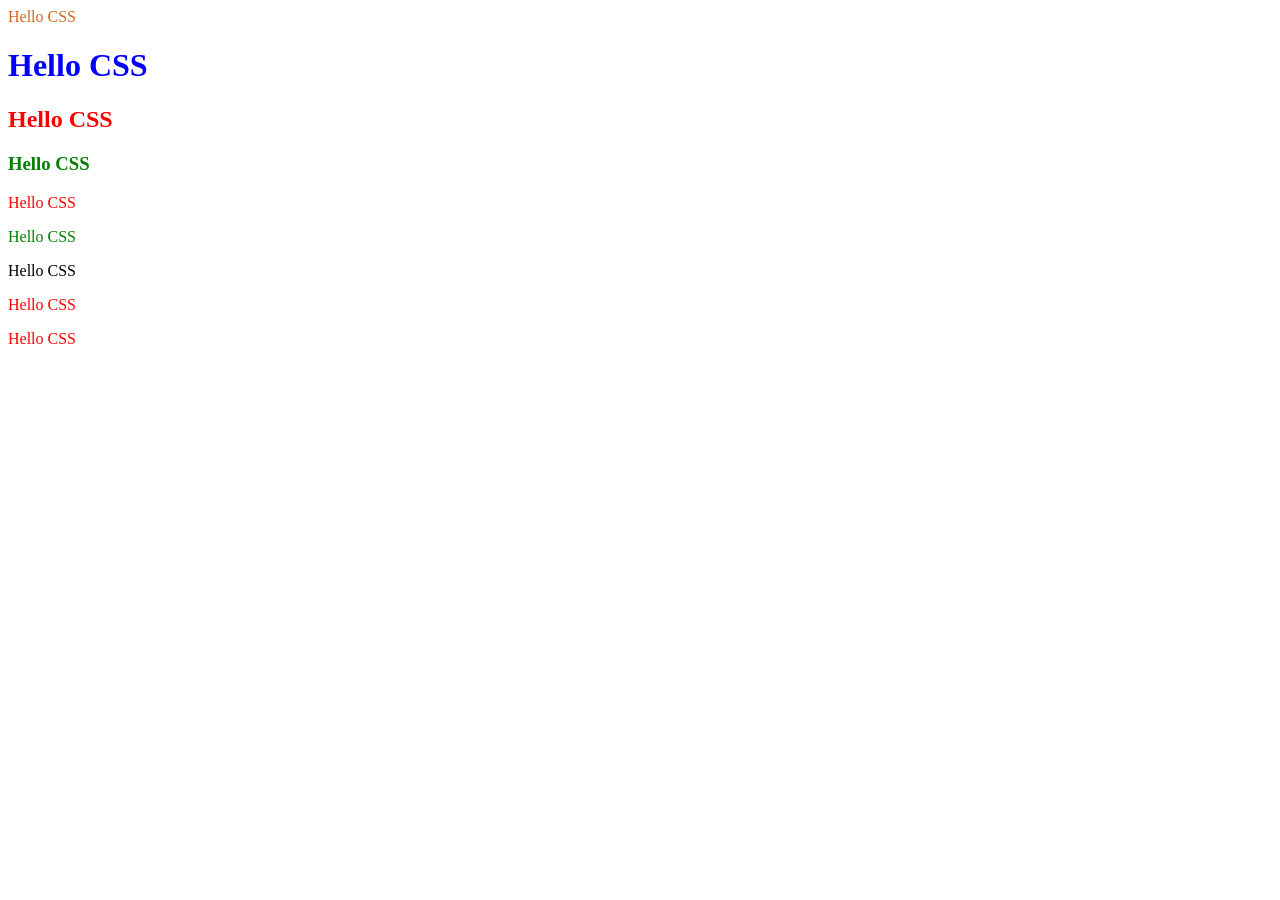
<file: Css/index.html>
<html>
<head>
    <title>CSS Session</title>
    <style>
        h1 {
            color: blue;
        }
        h2 {
            color: red;
        }
        h3 {
            color: green;
        }
    </style>
    <link rel="stylesheet" href="styles.css">
</head>
<body>
    <!-- Incline Css example -->
    <p  style="color: chocolate;">Hello CSS</p>
    <h1>Hello CSS</h1>
    <h2 style="color: red;">Hello CSS</h2>
    <h3 >Hello CSS</h3>
    
    <!-- Example of id -->
     <p id="para1">Hello CSS</p>
    <p id="para2" >Hello CSS</p>  
    <p id="para3 ">Hello CSS</p>

    <!-- Example of class -->
    <p class="highlight">Hello CSS</p>
    <p class="highlight">Hello CSS</p>
</body>
</html>
</file>
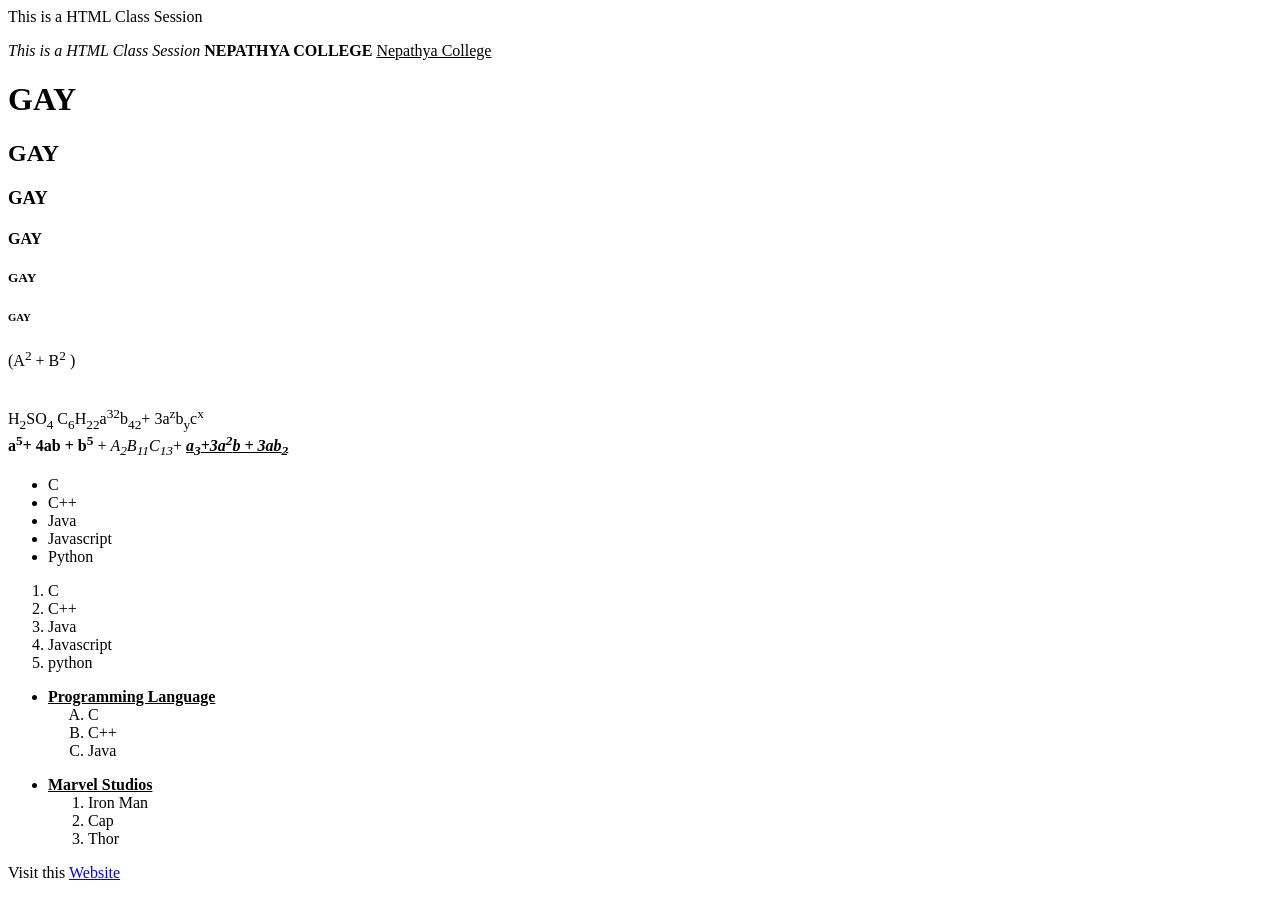
<file: Tags/index.html>
<html>
<head>
<title>Yo</title>
</head>
<body>
<!--Example of paragraph tag-->
<p>This is a HTML Class Session</p>

<!--Example of itallic tag-->
<i>This is a HTML Class Session</i>

<!--Example of bold tag-->
<b>NEPATHYA COLLEGE</b>

<!--Example of underline tag-->
<u>Nepathya College</u>

<!--Example of heading tag-->
<h1>GAY</h1>
<h2>GAY</h2>
<h3>GAY</h3>
<h4>GAY</h4>
<h5>GAY</h5>
<h6>GAY</h6>

<!--Example of Superscript-->
(A<sup>2</sup> + B<sup>2</sup> )

<!--Example of breaking line-->
<br>
<br>
<br>

<!--Example of Subscrpit-->
H<sub>2</sub>SO<sub>4</sub>

C<Sub>6</sub>H<Sub>22</sub>a<sup>32</sup>b<sub>42</sub>+ 3a<sup>z</sup>b<sub>y</sub>c<sup>x</sup>
<br>

<!--Assinment-->
<b>a<sup>5</sup>+ 4ab + b<sup>5</sup></b> + <em>A<sub>2</sub>B<sub>11</sub>C<sub>13</sub></em>+ <b><u><i>a<sub>3</sub>+3a<sup>2</sup>b + 3ab<sub>2</sub></i></u></b>
<br>

<!--Lists-->
<!--Un-ordered list-->
<ul>
<li>C</li>
<li>C++</li>
<li>Java</li>
<li>Javascript</li>
<li>Python</li>
</ul>

<!--Ordered list-->
<ol>
<li>C</li>
<li>C++</li>
<li>Java</li>
<li>Javascript</li>
<li>python</li>
</ol>

<!--Class Assignment-->
<ul>
<li><b><u>Programming Language</u></b></li>
<ol type ="A">
<li>C</li>
<li>C++</li>
<li>Java</li>
</ol>
</ul>
<ul>
<li><b><u>Marvel Studios</u></b></li>
<ol>
<li>Iron Man</li>
<li>Cap</li>
<li>Thor</li>
</ol>
</ul>

<!--Anchor hyper link tag-->
<p>Visit this <a href = "https://www.youtube.com" target="_blank">Website</a></p>

<!--image tag-->
</body>
</html>
</file>
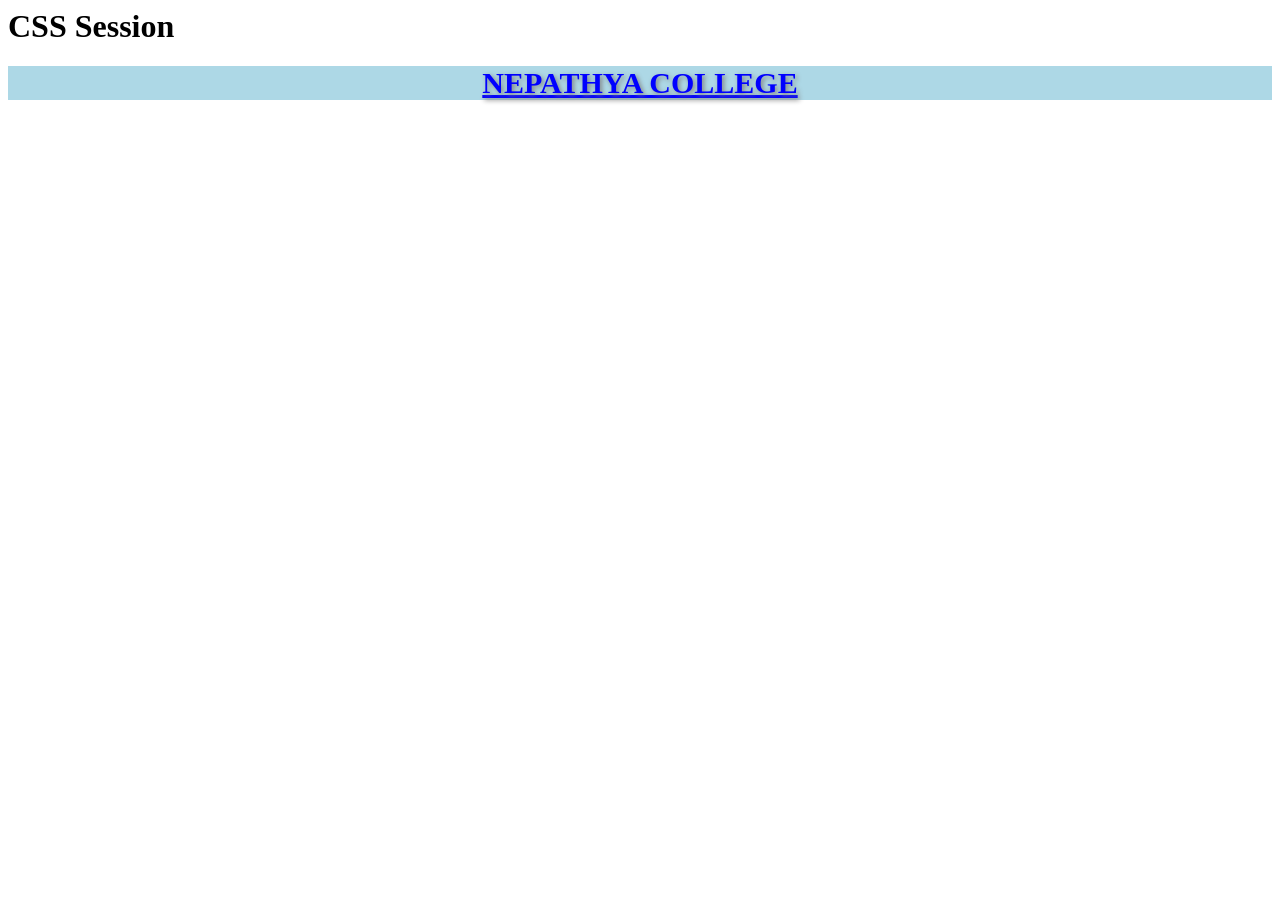
<file: Css/day2.html>
<html>
<head>
    <title>Document</title>
    <link rel="stylesheet" href="./day2.css">
</head>
<body>
    <h1>CSS Session</h1>
    <div class = "college-name">
    <label for="college name">Nepathya College</label>
    </div>
</body>
</html>
</file>
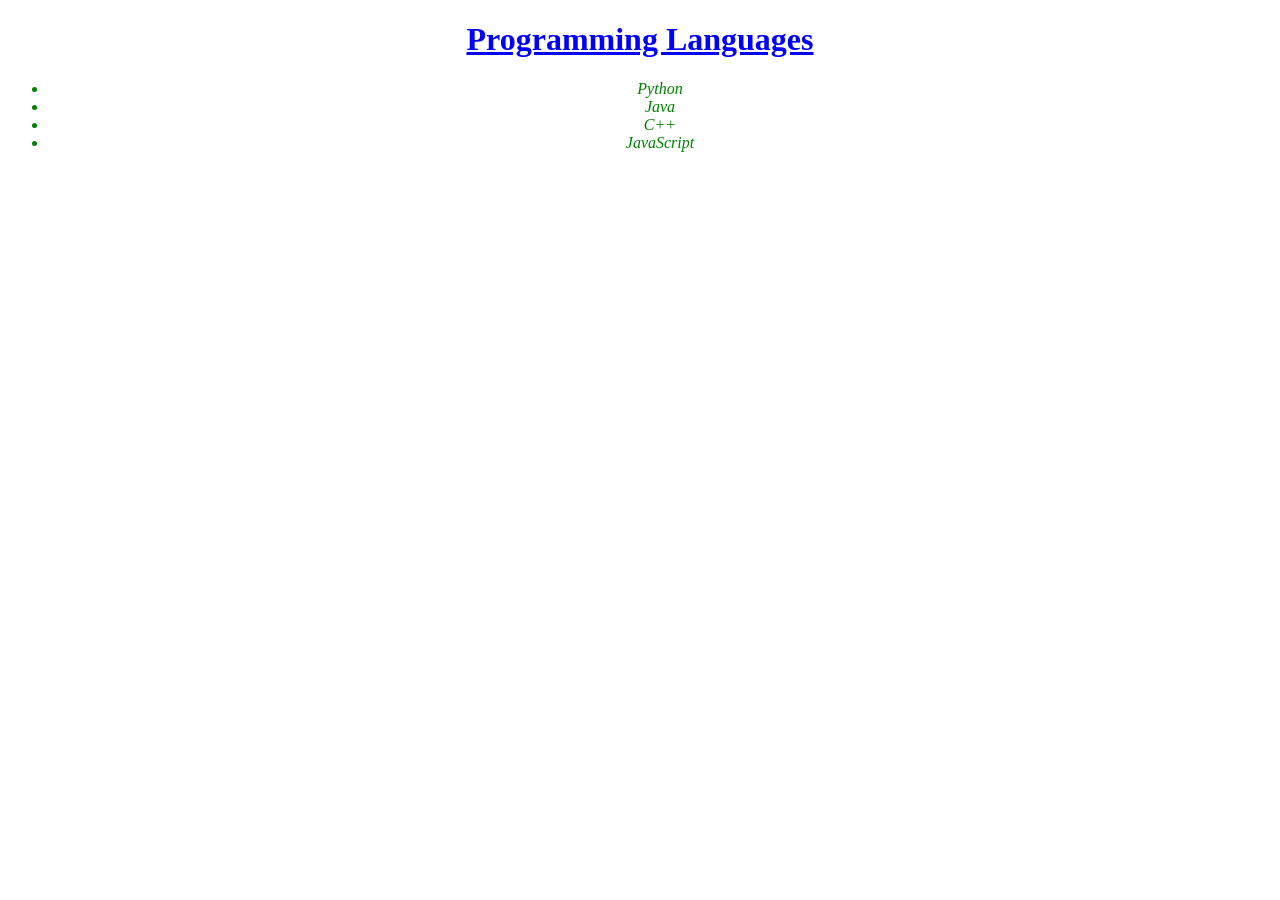
<file: image-tag/assignment.html>
<!DOCTYPE html>
<html lang="en">
<head>
<link rel="stylesheet" href="styles.css">
</head>
<body>
    <H1>Programming Languages</H1>
    <ul>
        <li align = "center">Python</li>
        <li align = "center">Java</li>
        <li align = "center">C++</li>
        <li align = "center">JavaScript</li>
    </ul>
</body>
</html>
</file>
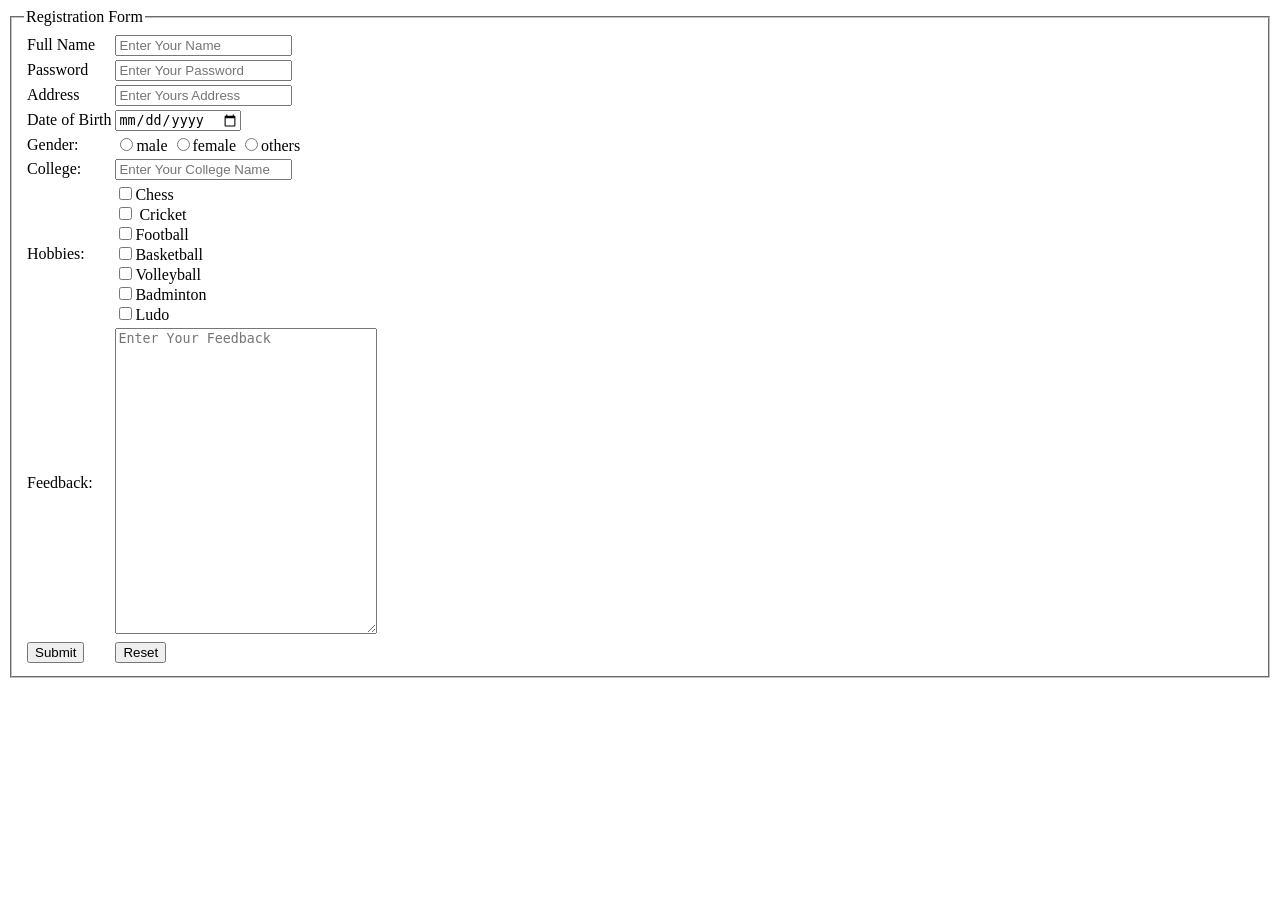
<file: Css/Assignnments/form.html>
<!DOCTYPE html>
<html lang="en">

<head>
    <meta charset="UTF-8">
    <meta name="viewport" content="width=device-width, initial-scale=1.0">
    <title>Document</title>
</head>

<body>
    <fieldset>
        <legend>Registration Form</legend>
    <form>
        <table>
            <tr>
                <td><label for="name">Full Name</label></td>
                <td><input type="text" placeholder="Enter Your Name"></td>
            </tr>
            <tr>
                <td><label for="password">Password</label></td>
                <td><input type="password" placeholder="Enter Your Password"></td>
            </tr>
            <tr>
                <td><label for="address">Address</label></td>
                <td><input type="text" placeholder="Enter Yours Address"></td>
            </tr>
            <tr>
                <td><label for="date">Date of Birth</label></td>
                <td><input type="date" placeholder="Enter your dob"></td>
            </tr>
            <tr>
                <td><label for="gender">Gender:</label></td>
                <td>
                    <input type="radio" name="gender" value="male">male
                    <input type="radio" name="gender" value="female">female
                    <input type="radio" name="gender" value="others">others
                </td>
            </tr>
            <tr>
                <td><label for="college">College:</label></td>
                <td><input type="text" ="college" placeholder="Enter Your College Name"></td>
            </tr>
            <tr>
                <td><p>Hobbies:</p></td>
                <td>
                    <input type="checkbox" value="chess">Chess <br>
                    <input type="checkbox" value="cricket"> Cricket<br>

                    <input type="checkbox" value="football">Football <br>
                    <input type="checkbox" value="basketball">Basketball <br>

                    <input type="checkbox" value="volleyball">Volleyball <br>
                    <input type="checkbox" value="batminton">Badminton <br>

                    <input type="checkbox" value="ludo">Ludo <br> 
                </td>
            </tr>
            <tr>
                <td><p>Feedback:</p></td>
                <td><textarea placeholder="Enter Your Feedback" rows="20" cols="30"></textarea></td>

            </tr>
            <tr>
                <td><input type="submit" value="Submit"></td>
                <td><input type="reset" value="Reset"></td>
            </tr>           
        </table>
    </form>
    </fieldset>
    </body>
    </html>
</file>
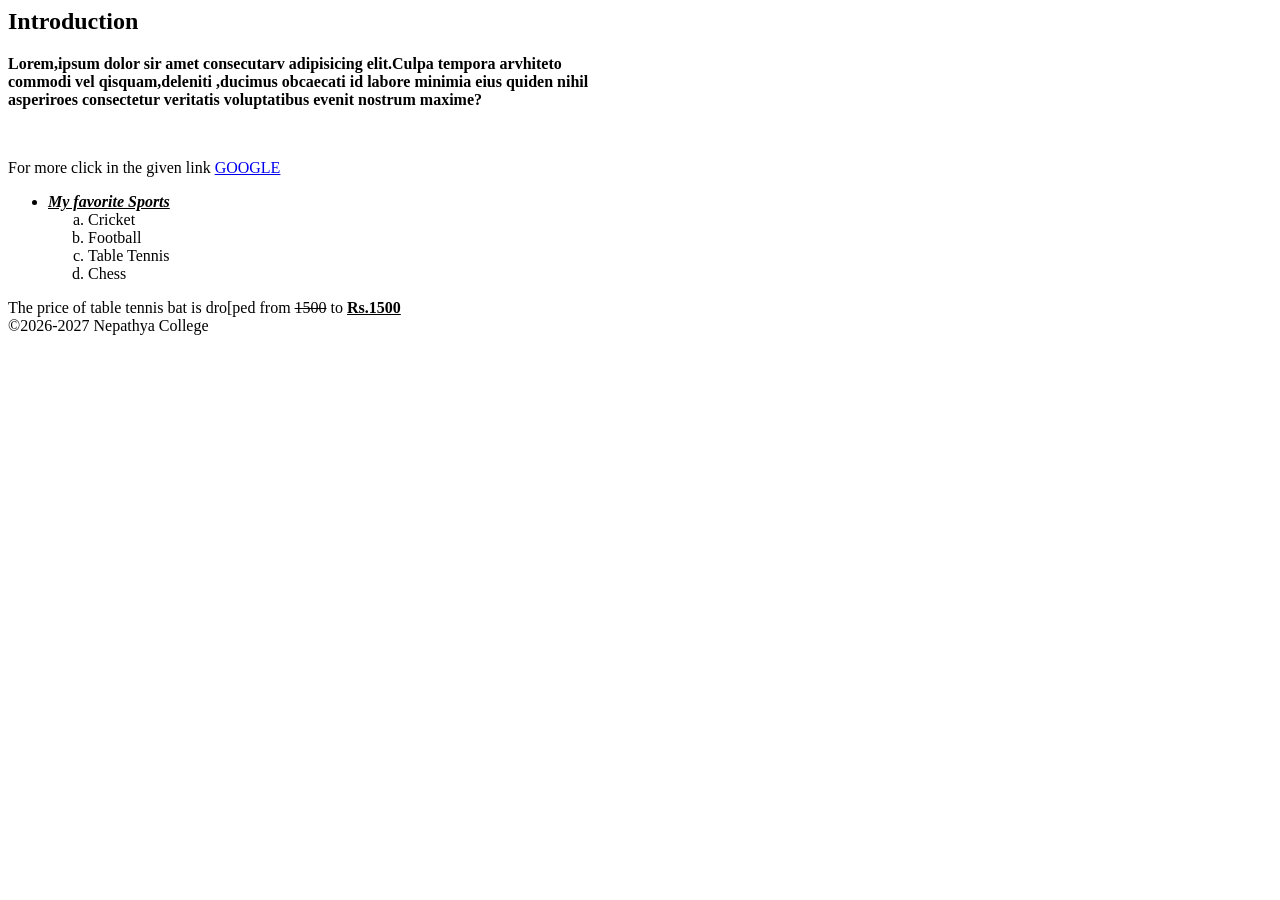
<file: image-tag/form/assignment.html>
<html>
<head>
    <title>Document</title>
</head>
<body>
    <h2><b>Introduction</b></h2>
    <p><b>Lorem,ipsum dolor sir amet consecutarv adipisicing elit.Culpa tempora arvhiteto<br> commodi vel  qisquam,deleniti
        ,ducimus obcaecati id labore minimia eius quiden nihil<br>asperiroes consectetur veritatis voluptatibus evenit nostrum maxime?</b></p>
<br>
<p>For more click in the given link <a href="https:\\www.google.com" target="_blank">GOOGLE</a></p> 
<ul>
    <li><b><u><i>My favorite Sports</i></u></b></li>
    <ol type = "a">
    <li>Cricket</li>
    <li>Football</li>
    <li>Table Tennis</li>
    <li>Chess</li>
    </ol>
    </ul>
   <p> The price of table tennis bat is dro[ped from <del>1500</del> to <b><u>Rs.1500</u></b> <br>
    &copy;2026-2027 Nepathya College </p>  
</body>
</html>
</file>
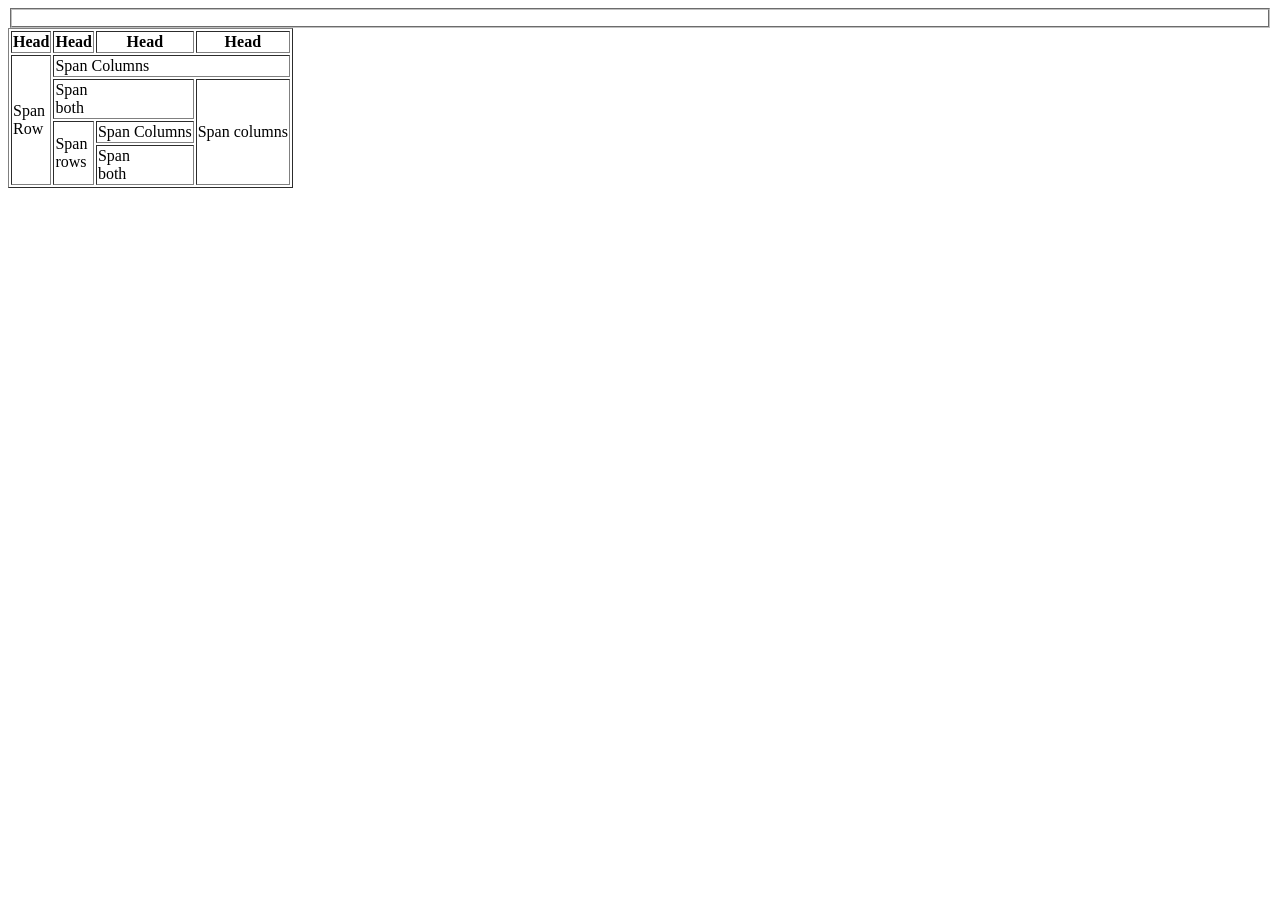
<file: image-tag/form/table.html>
<html>

<head>
    <title>Table</title>
</head>

<body>
    <table border="1">
        <fieldset>
    <tr>
        <th>Head</th>
        <th>Head</th>
        <th>Head</th>
        <th>Head</th>
    </tr>
    <tr>
        <td rowspan="4">Span<br> Row</td>
        <td colspan="4">Span Columns</td>

    </tr>
    <tr>
        <td colspan="2"">Span<br>both</td>
        <td colspan="2" rowspan="3">Span columns</td>
    </tr>
    <tr>
        <td rowspan="2">Span<br>rows</td>
        <td colspan="1">Span Columns</td>

    </tr>
   <td rowspan="3">Span<br>both</td>
    </table>
</fieldset>
</body>

</html>
</file>
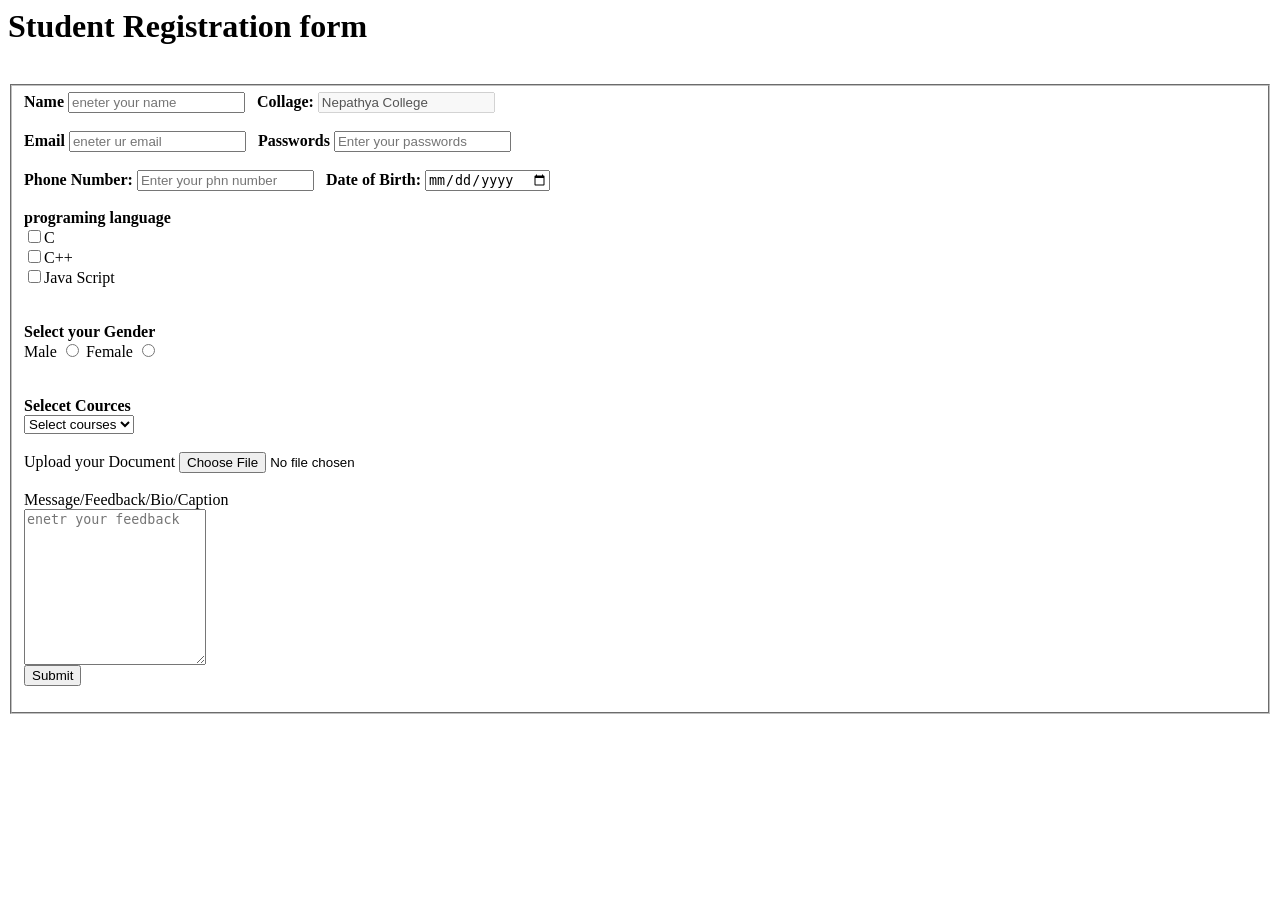
<file: image-tag/form/Assingment/aasignment1.html>
<html>

<head>
    <title>Document</title>
</head>
<body>
    <h1><b>Student Registration form </b></h1>
    <br>
    <fieldset>
    <form>
    <label for="name"><b>Name</b></label>
    <input type="text" id="name" placeholder="eneter your name"> &nbsp;
    <label><B>Collage:</B></label>
 <input type="text" value="Nepathya College" disabled><br><br>
    <label for="email"><b>Email</b></label>
    <input type="email" id ="email" placeholder="eneter ur email"> &nbsp;
    <label for="password"><b>Passwords</b></label>
    <input type="password" id="password" placeholder="Enter your passwords"><br><br>
    <label for="telephone"><b>Phone Number:</b></label>
    <input type="tel" id="telephone" placeholder="Enter your phn number"> &nbsp;
    <label for="Date"><b>Date of Birth:</b></label>
    <input type="date" id="Date">
    <br>
    <br>
    <label><b>programing language</b></label><br>
    <input type="checkbox">C<br>
    <input type="checkbox">C++<br>
    <input type="checkbox">Java Script<br>
    <br>
    <br>
    <label><b>Select your Gender</b></label><br>
    <label for="male"  name ="male">Male</label>
    <input type="radio" for="Male">
    <LABEL for ="female" name ="male">Female</LABEL>
    <input type="radio" for="female"><br>
    <br>
    <br>
    <label><b>Selecet Cources</b></label><br>
    <select name="Cources">
        <option value="0" disabled selected>Select courses</option>
        <option value="bca">BCA</option>
        <option value="Bsccsit">Bsccsit</option>
    </select><br><br>
    <label for ="Document">Upload your Document</label>
    <input type="file" id="Document"><br><br>
    <label for="Feedback">Message/Feedback/Bio/Caption</label>
<br>
<textarea name="Feedback" id="Feedback" placeholder="enetr your feedback" minlength="50" rows="10" column ="70" ></textarea><br>
<button type="submit">Submit</button>
    </form>
    </fieldset>
    
</body>
</html>
</file>
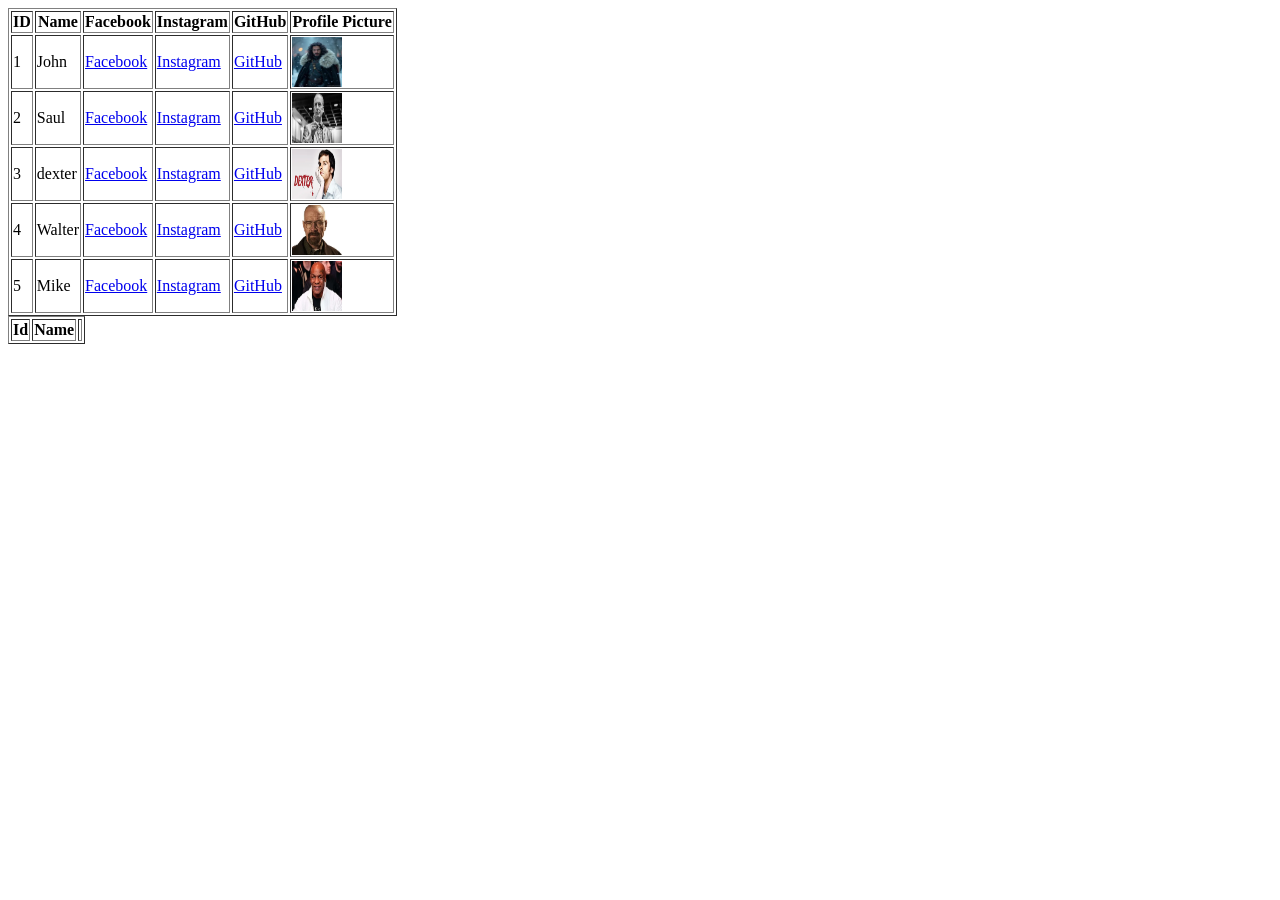
<file: image-tag/form/Assingment/Assingment.html>
<html>
<head>
    <title>Document</title>
</head>
<body>
    <table border="1">
    <tr>
        <th>ID</th>
        <th>Name</th>
        <th>Facebook</th>
        <th>Instagram</th>
        <th>GitHub</th>
        <th>Profile Picture</th>
    </tr>

    <tr>
        <td>1</td>
        <td>John</td>
        <td><a href="https://facebook.com/akash.bhusal.9699/" target="_blank">Facebook</a></td>
        <td><a href="https://instagram.com/lothbrokx_" target="_blank">Instagram</a></td>
        <td><a href="https://github.com" target="_blank">GitHub</a></td>
        <td><img src="./john.webp" width="50" height="50"></td>
    </tr>

    <tr>
        <td>2</td>
        <td>Saul</td>
        <td><a href="https://facebook.com" target="_blank">Facebook</a></td>
        <td><a href="https://instagram.com" target="_blank">Instagram</a></td>
        <td><a href="https://github.com" target="_blank">GitHub</a></td>
        <td><img src="./saul.webp" width="50" height="50"></td>
    </tr>

    <tr>
        <td>3</td>
        <td>dexter</td>
        <td><a href="https://facebook.com" target="_blank">Facebook</a></td>
        <td><a href="https://instagram.com" target="_blank">Instagram</a></td>
        <td><a href="https://github.com" target="_blank">GitHub</a></td>
        <td><img src="./download.webp" width="50" height="50"></td>
    </tr>

    <tr>
        <td>4</td>
        <td>Walter</td>
        <td><a href="https://facebook.com" target="_blank">Facebook</a></td>
        <td><a href="https://instagram.com" target="_blank">Instagram</a></td>
        <td><a href="https://github.com" target="_blank">GitHub</a></td>
        <td><img src="./walter.webp" width="50" height="50"></td>
    </tr>

    <tr>
        <td>5</td>
        <td>Mike</td>
        <td><a href="https://facebook.com" target="_blank">Facebook</a></td>
        <td><a href="https://instagram.com" target="_blank">Instagram</a></td>
        <td><a href="https://github.com" target="_blank">GitHub</a></td>
        <td><img src="./miketyson.webp" width="50" height="50"></td>
    </tr>
</table>
<table border="1">
    <tr>
        <th>Id </th>
        <th>Name</th>
        <th></th>
    </tr>
</table>
    
</body>
</html>
</file>
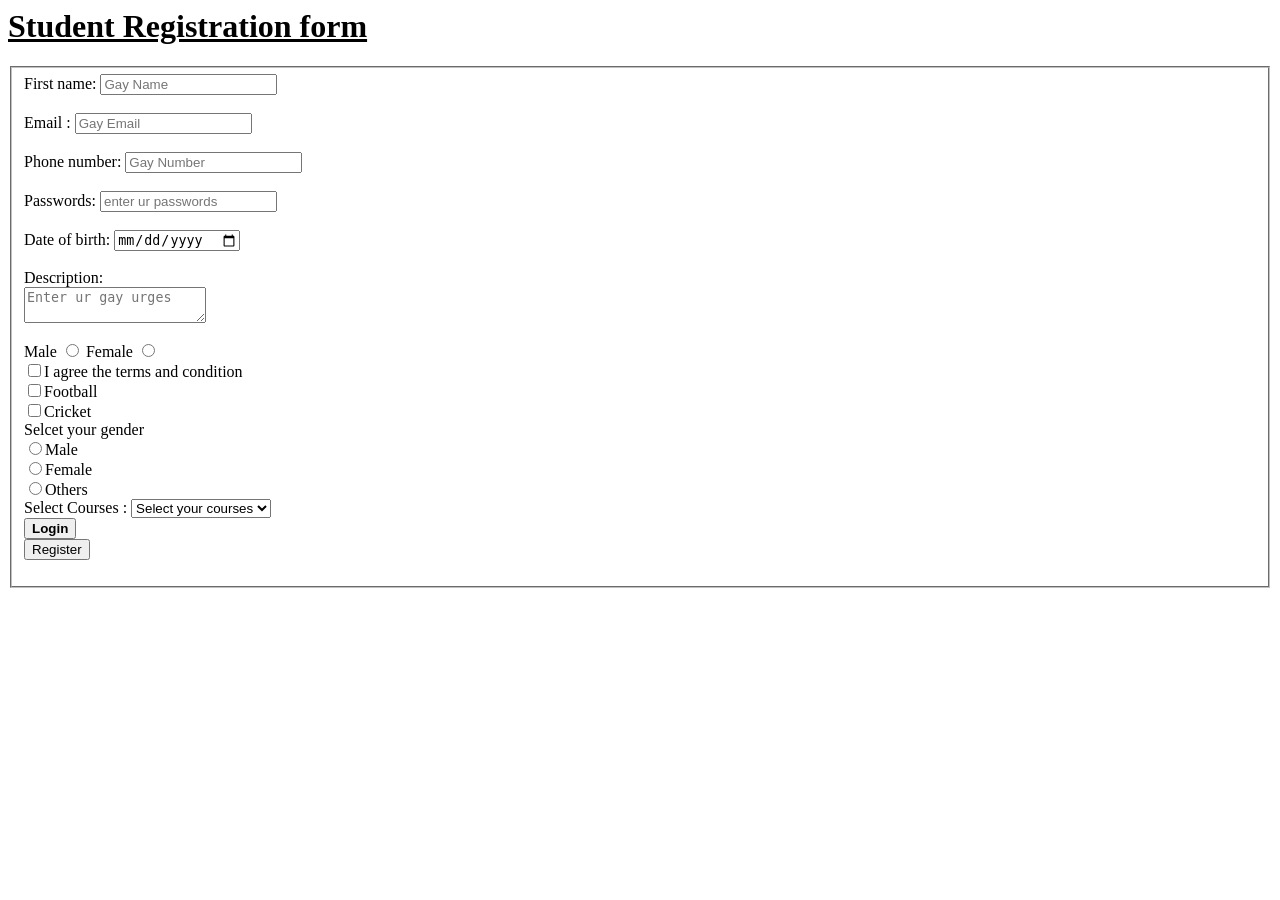
<file: image-tag/form/Assingment/form.html>
<html>

<head>
    <title>Document</title>
</head>

<body>
    <h1><u>Student Registration form</u></h1>
    <fieldset>
    <form action="submit" align ="centre">
        <label for="name">First name:</label>
        <input type="text" id="name" placeholder="Gay Name"><br><br>
        <label for="email">Email :</label>
        <input type="email" id="email" placeholder="Gay Email"><br><br>
        <label for="number">Phone number:</label>
        <input type="number" id="number" placeholder="Gay Number"><br><br>
        <label for="password">Passwords:</label>
        <input type="password" id ="text" min="8" placeholder="enter ur passwords"><br><br>
        <label for="Date of birth">Date of birth:</label>
        <input type="date" min="8" id ="Date of birth"><br><br>
        <label for="text">Description:</label><br>
        <textarea name="Description" id="text" placeholder="Enter ur gay urges"></textarea><br><br>
        <!-- Example of Radio -->
        <label for="gender">Male</label>
        <input type="radio" name = "male" id ="gender">
        <label for="gender">Female</label>
        <input type="radio" name = "male"id="gender"><br>
        <!-- Example of checkbox -->
        <input type="checkbox">I agree the terms and condition<br>
        <input type="checkbox" name ="hobby">Football<br>
        <input type="checkbox" name="hobby">Cricket<br>
        <!-- Radiio button example -->
        <label>Selcet your gender</label><br>
        <input type="radio" value="male">Male<br>
        <input type="radio" value="female">Female<br>
        <input type="radio" value="others">Others<br>
        <!-- Dropdown -->
         <label for="Courses">Select Courses :</label>
         <select name="Courses">
            <option value="0" disabled selected>Select your courses</option>
            <option value="bca">BCA</option>
            <option value="Bsc.CSIT">Bsc.CSIT</option>
            <option value="bba">BBA</option><br>
         </select><br>
        <button type="submit"><b>Login</b></submit></button><br>
        <button type="Submit">Register</button>
        <!-- Example of Field Tags -->
       </form>
    </fieldset>


</body>

</html>
</file>
<file: Css/styles.css>
h1{
    color: blue;
}
 /* example of id */
#para1{
    color: red;
}
#para2{
    color: green;
}
#para3{
    color: blue;
}
/* Example of class */
.highlight {
    color: red;
}
</file>
<file: Css/day2.css>
.college-name{
    /* Change Text bg color */
    background-color: lightblue;

    /* Change Text alignment */
    text-align: center;

    /* Change Text color */
    color: blue;

    /* Change Text size */
    font-size: 30px;

    /* Change Text font */
    font-family: 'Times New Roman', Times, serif;

    /* Change Text weight */
    font-weight: bold;
    /* Change Text decoration CAPITOL */
    text-decoration: underline;

    /* Change Text transform LOWER*/
    text-transform: uppercase;
    text-shadow: 2px 2px 5px gray;
}
margin{
    margin: 20px;
}
</file>
<file: image-tag/styles.css>
h1{
    text-decoration: underline; 
    text-align: center;
    color: blue; 
}
ul, li {
    font-style: italic;
    color: green;
    text-align: center;
    text-decoration: bold;
    align-items: center;
    
}
</file>
